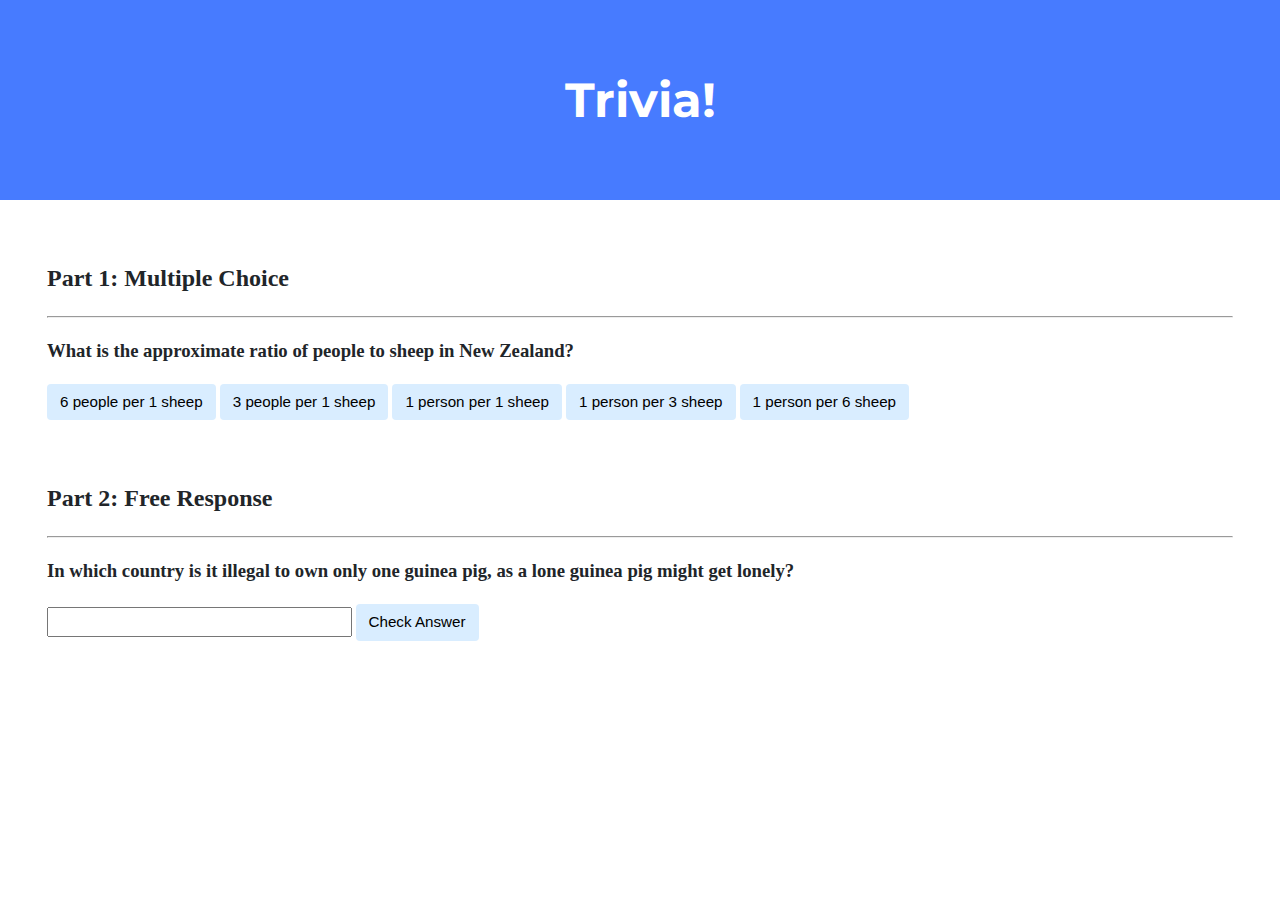
<file: trivia/index.html>
<!DOCTYPE html>

<html lang="en">
    <head>
        <link href="https://fonts.googleapis.com/css2?family=Montserrat:wght@500&display=swap" rel="stylesheet">
        <link href="styles.css" rel="stylesheet">
        <title>Trivia!</title>
        <script>
            // TODO: Add code to check answers to questions
            document.addEventListener('DOMContentLoaded', function() {
                let correct = document.querySelector('.correct');
                correct.addEventListener('click', function() {
                    correct.style.backgroundColor = 'green';
                    document.querySelector('#feedback1').innerHTML = 'Correct!';
                });

                let incorrects = document.querySelectorAll('.incorrect');
                for (let incorrect of incorrects) {
                    incorrect.addEventListener('click', function() {
                        incorrect.style.backgroundColor = 'red';
                        document.querySelector('#feedback1').innerHTML = 'Incorrect';
                    });
                }

                document.querySelector('#check').addEventListener('click', function() {
                    let answer = document.querySelector('input');
                    if (answer.value === 'Switzerland') {
                        answer.style.backgroundColor = 'green';
                        document.querySelector('#feedback2').innerHTML = 'Correct!';
                    } else {
                        answer.style.backgroundColor = 'red';
                        document.querySelector('#feedback2').innerHTML = 'Incorrect';
                    }
                });
            });
        </script>
    </head>
    <body>
        <div class="header">
            <h1>Trivia!</h1>
        </div>

        <div class="container">
            <div class="section">
                <h2>Part 1: Multiple Choice </h2>
                <hr>
                <!-- TODO: Add multiple choice question here -->
                <h3>What is the approximate ratio of people to sheep in New Zealand?</h3>

                <button class="incorrect">6 people per 1 sheep</button>
                <button class="incorrect">3 people per 1 sheep</button>
                <button class="incorrect">1 person per 1 sheep</button>
                <button class="incorrect">1 person per 3 sheep</button>
                <button class="correct">1 person per 6 sheep</button>

                <p id="feedback1"></p>
            </div>

            <div class="section">
                <h2>Part 2: Free Response</h2>
                <hr>
                <!-- TODO: Add free response question here -->
                <h3>In which country is it illegal to own only one guinea pig, as a lone guinea pig might get lonely?</h3>
                <input autocomplete="off" type="text">
                <button id='check'>Check Answer</button>

                <p id='feedback2'></p>
            </div>
        </div>
    </body>
</html>
</file>
<file: trivia/styles.css>
body {
    background-color: #fff;
    color: #212529;
    font-size: 1rem;
    font-weight: 400;
    line-height: 1.5;
    margin: 0;
    text-align: left;
}

.container {
    margin-left: auto;
    margin-right: auto;
    padding-left: 15px;
    padding-right: 15px;
}

.header {
    background-color: #477bff;
    color: #fff;
    margin-bottom: 2rem;
    padding: 2rem 1rem;
    text-align: center;
}

.section {
    padding: 0.5rem 2rem 1rem 2rem;
}

.section:hover {
    background-color: #f5f5f5;
    transition: color 2s ease-in-out, background-color 0.15s ease-in-out;
}

h1 {
    font-family: 'Montserrat', sans-serif;
    font-size: 48px;
}

button, input[type="submit"] {
    background-color: #d9edff;
    border: 1px solid transparent;
    border-radius: 0.25rem;
    font-size: 0.95rem;
    font-weight: 400;
    line-height: 1.5;
    padding: 0.375rem 0.75rem;
    text-align: center;
    transition: color 0.15s ease-in-out, background-color 0.15s ease-in-out, border-color 0.15s ease-in-out, box-shadow 0.15s ease-in-out;
    vertical-align: middle;
}


input[type="text"] {
    line-height: 1.8;
    width: 25%;
}

input[type="text"]:hover {
    background-color: #f5f5f5;
    transition: color 2s ease-in-out, background-color 0.15s ease-in-out;
}
</file>
